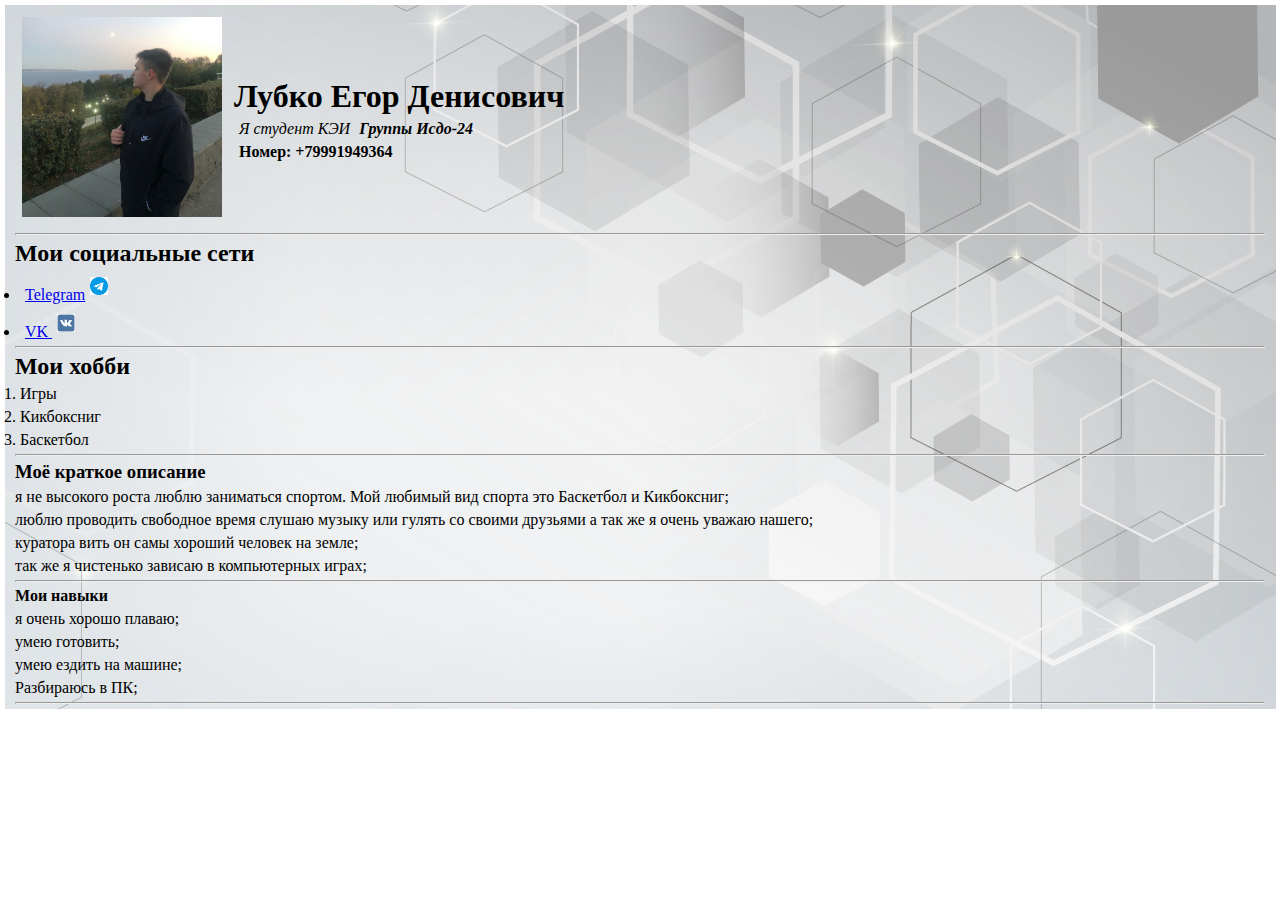
<file: portfolio/index.html>
<!DOCTYPE html>
<html>
  <head>
    <meta charset="UTF-8" />
    <title>Portfolio</title>
    <link rel="stylesheet" href="style.css">
  </head>
  <body>
    <table>
      <tr>
        <td>
          <img src="image.png" width="200" alt="тут моя фотка" />
        </td>
        <td>
          <h1>Лубко Егор Денисович</h1>
          <p><em>Я студент КЭИ <strong>Группы Исдо-24</strong></em></p>
          <p><strong>Номер: +79991949364</strong></p>
   
        </td>
      </tr>
    </table>

    <hr>

    <h2>Мои социальные сети</h2>
    <ul>
      <li><a href="https://web.telegram.org/k/#@egorlubko" target="_blank">Telegram<img src="2.png" width="18" alt=""></a></li>
      <li><a target="_blank" href="https://vk.com/id466617347">VK <img src="image1.png" width="18" alt=""></ul></a></li>
    </ul>

    <hr>

    <h2>Мои хобби</h2>
    <ol>
      <li>Игры</li>
      <li>Кикбоксниг</li>
      <li>Баскетбол</li>
    </ol>

    <hr>
     <h3>Моё краткое описание</h3>
     <p> я не высокого роста люблю заниматься спортом. Мой любимый вид спорта это Баскетбол и Кикбоксниг;</p>
     <p> люблю проводить свободное время слушаю музыку или гулять со своими друзьями а так же я очень уважаю нашего; </p>
    <p> куратора вить он самы хороший человек на земле; </p>
     <p>так же я чистенько зависаю в компьютерных играх;</p>
    <hr>
    <h4>Мои навыки</h4>
    <p>я очень хорошо плаваю;</p>
    <p>умею готовить;</p>
    <p>умею ездить на машине;</p>
    <p>Разбираюсь в ПК;</p>
    <hr>
    
  </body>
</html>
</file>
<file: portfolio/style.css>
*{
    margin: 5px;
    padding: 0px;
}

body {
    background-image: url("3.png");
    background-size: cover;
    background-repeat: no-repeat;
}
</file>
